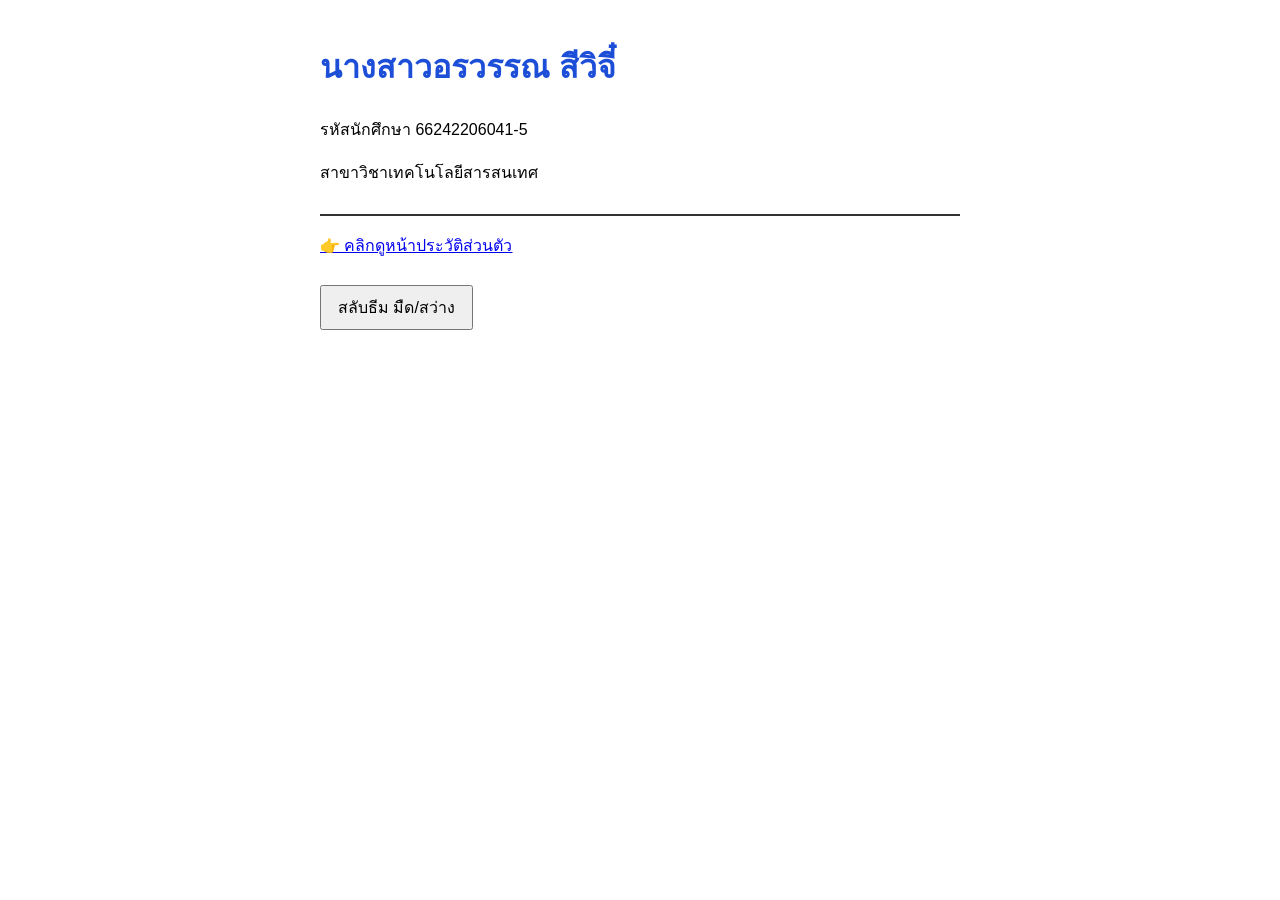
<file: index.html>
<!DOCTYPE html>
<html lang="th">
<head>
<meta charset="UTF-8">
<meta name="viewport" content="width=device-width, initial-scale=1">
<title>เว็บเพจแนะนำตัว | ฉบับสมบูรณ์</title>
<link rel="stylesheet" href="css/style.css">
</head>
<body>
<main>
<header>
<h1>นางสาวอรวรรณ สีวิจี๋</h1>
<p>รหัสนักศึกษา 66242206041-5</p>
<p>สาขาวิชาเทคโนโลยีสารสนเทศ</p>
</header>
<p><a href="about.html">👉 คลิกดูหน้าประวัติส่วนตัว</a></p>
<button onclick="toggleTheme()">สลับธีม มืด/สว่าง</button>
</main>
<script src="js/script.js"></script>
</body>
</html>
</file>
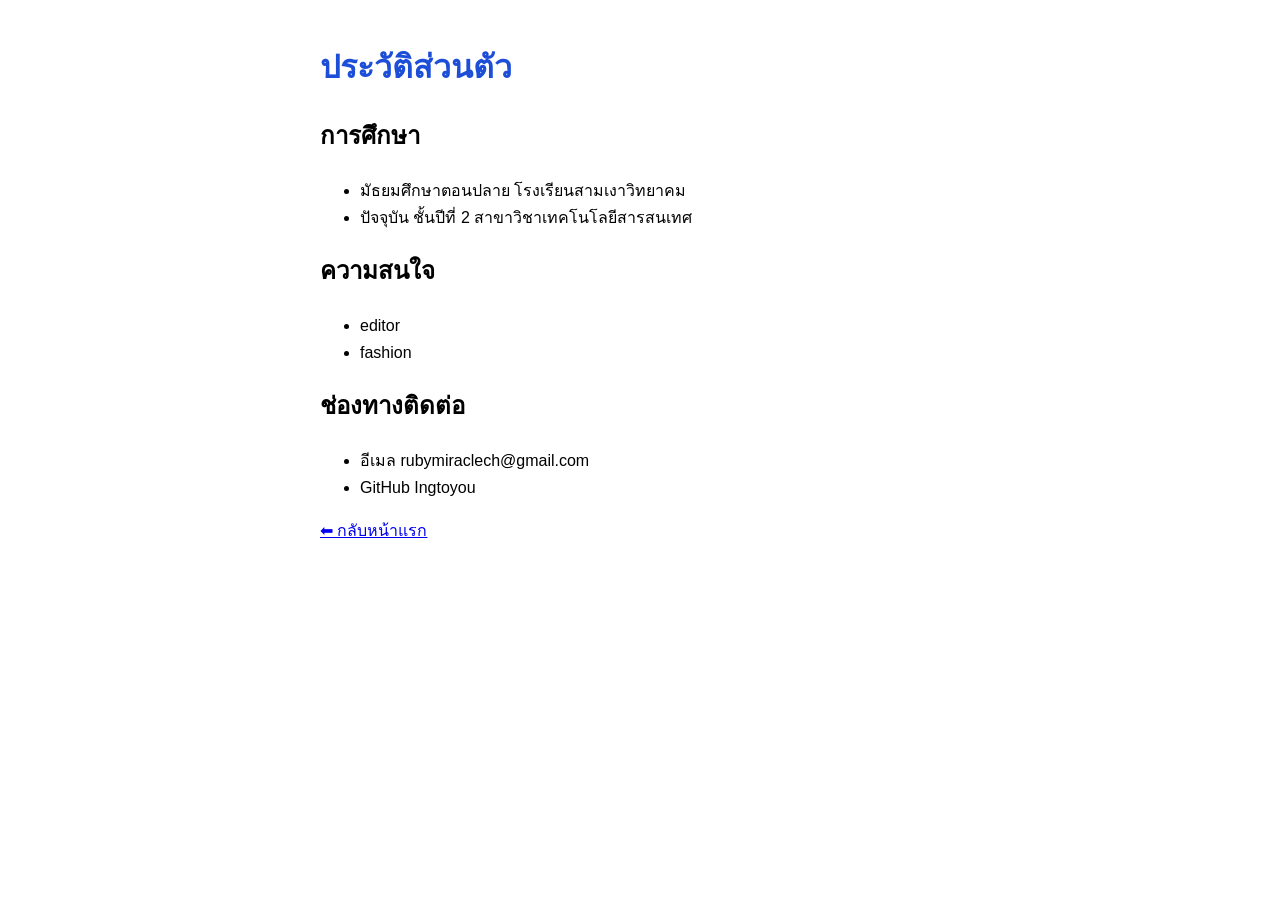
<file: about.html>
<!DOCTYPE html>
<html lang="th">
<head>
<meta charset="UTF-8">
<title>ประวัติส่วนตัว</title>
<link rel="stylesheet" href="css/style.css">
</head>
<body>
<h1>ประวัติส่วนตัว</h1>
<h2>การศึกษา</h2>
<ul>
<li>มัธยมศึกษาตอนปลาย โรงเรียนสามเงาวิทยาคม</li>
<li>ปัจจุบัน ชั้นปีที่ 2 สาขาวิชาเทคโนโลยีสารสนเทศ</li>
</ul>
<h2>ความสนใจ</h2>
<ul>
<li>editor</li>
<li>fashion</li>
</ul>
<h2>ช่องทางติดต่อ</h2>
<ul>
<li>อีเมล rubymiraclech@gmail.com</li>
<li>GitHub Ingtoyou</li>
</ul>
<p><a href="index.html">⬅ กลับหน้าแรก</a></p>
</body>
</html>
</file>
<file: css/style.css>
body {
  font-family: sans-serif;
  max-width: 640px;
  margin: 40px auto;
  padding: 0 16px;
  line-height: 1.7;
}

header {
  border-bottom: 2px solid #333;
  padding-bottom: 12px;
}

h1 {
  color: #1d4ed8;
}

body.dark {
  background: #14181c;
  color: #e6eae4;
}

button {
  padding: 8px 16px;
  font-size: 16px;
  cursor: pointer;
  margin-top: 10px;
}
</file>
